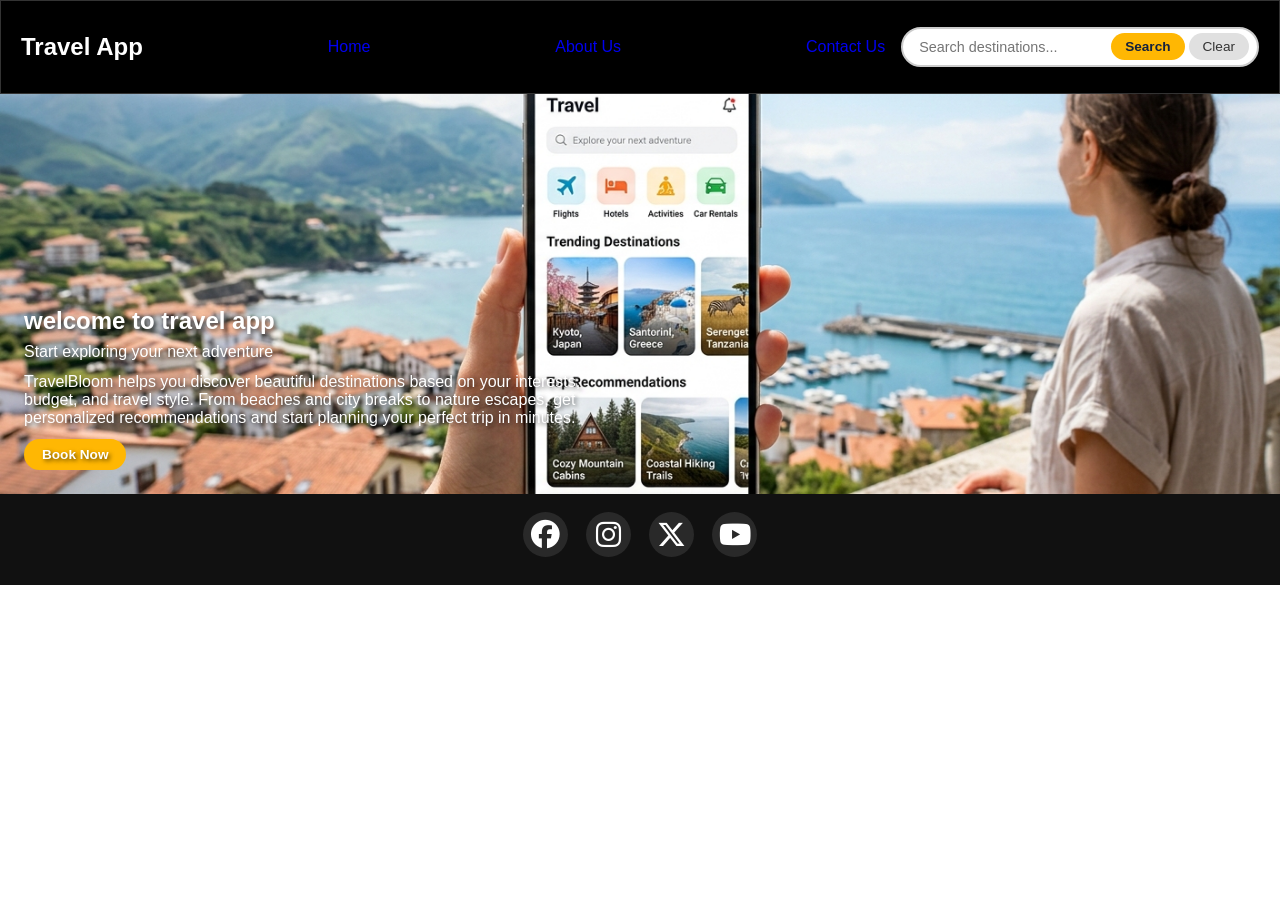
<file: index.html>
<!DOCTYPE html>
<html lang="en">
<head>
    <meta charset="UTF-8">
    <meta name="viewport" content="width=device-width, initial-scale=1.0">
    <title>Travel App</title>
    <link rel="stylesheet" href="index.css">
    <link rel="stylesheet" href="https://cdnjs.cloudflare.com/ajax/libs/font-awesome/6.4.0/css/all.min.css">
    <style>
        body {
            font-family: Arial, sans-serif;
            margin: 0;
            padding: 0;
        }
    </style>
</head>
<body>
    <div class="container">
         <header>
            
            <nav>
              <ul>
                <h1>Travel App</h1>
                                <li><a href="home.html">Home</a></li>
                                <li><a href="about.html">About Us</a></li>
                                <li><a href="contact.html">Contact Us</a></li>
                
              </ul>
               <div class="search-bar">
               <input type="text" id="searchInput" placeholder="Search destinations..." />
               <button type="button" id="searchButton">Search</button>
               <button type="button" id="clearButton">Clear</button>
              </div>

           </nav>
       
         </header>

                 <div id="searchResults"></div>
          

    </div>
    <main>
        <section class="hero">
             <h2>welcome to travel app</h2>
             <img src="travelapp.png" alt="app logo">
             
             <p>Start exploring your next adventure</p>
             <p>
              TravelBloom helps you discover beautiful destinations based on your interests,
             budget, and travel style. From beaches and city breaks to nature escapes,
              get personalized recommendations and start planning your perfect trip in minutes.
             </p>
             <button type="button" class="book-now-btn">Book Now</button>
        </section>
    </main>
    <footer class="social-links">
        <a href="https://www.facebook.com" target="_blank" rel="noopener noreferrer"><i class="fab fa-facebook"></i></a>
        <a href="https://www.instagram.com" target="_blank" rel="noopener noreferrer"><i class="fab fa-instagram"></i></a>
        <a href="https://x.com" target="_blank" rel="noopener noreferrer"><i class="fab fa-x-twitter"></i></a>
        <a href="https://www.youtube.com" target="_blank" rel="noopener noreferrer"><i class="fab fa-youtube"></i></a>
    </footer>
    <script src="travel_recommendation.js"></script>
</body>
</html>
</file>
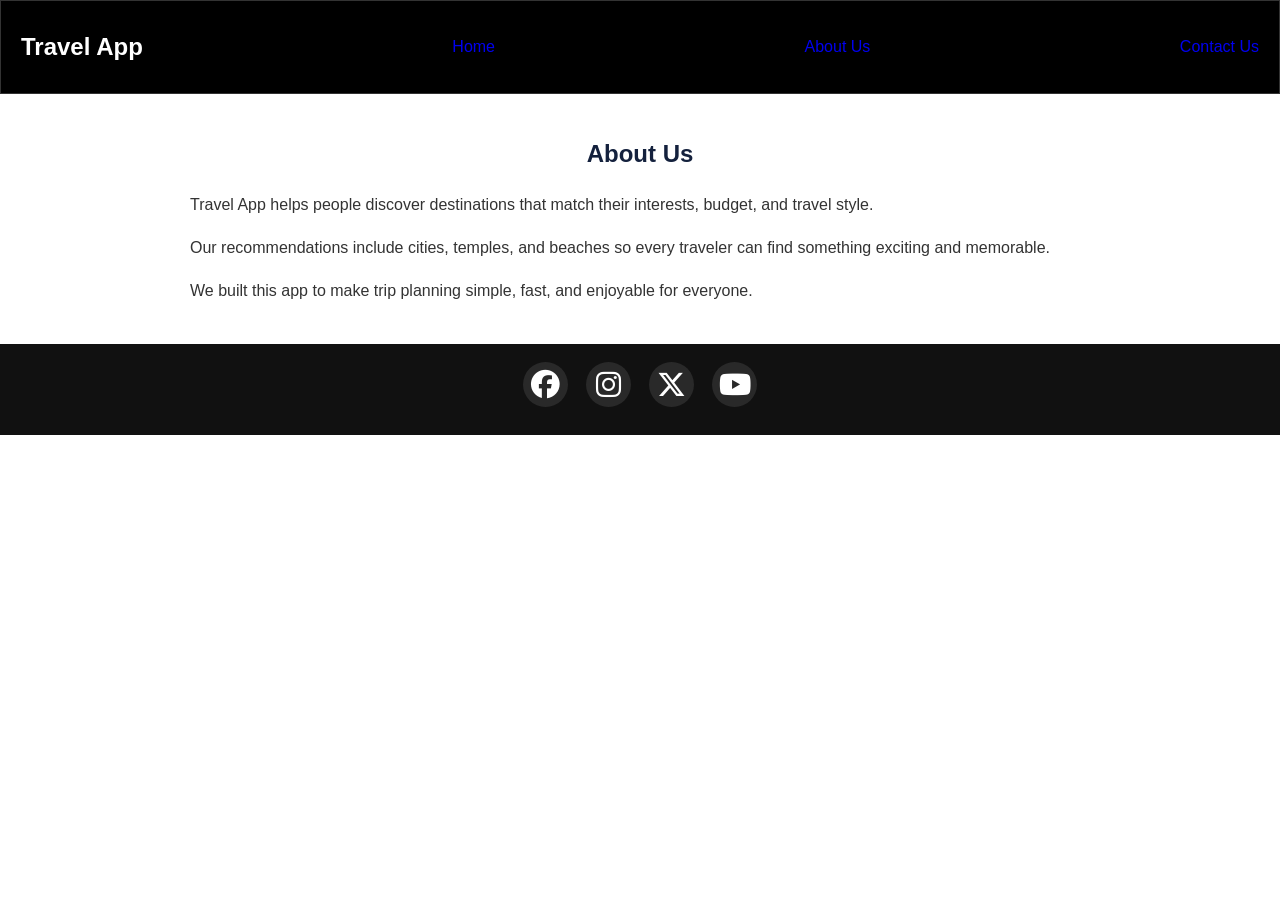
<file: about.html>
<!DOCTYPE html>
<html lang="en">
<head>
    <meta charset="UTF-8">
    <meta name="viewport" content="width=device-width, initial-scale=1.0">
    <title>About Us - Travel App</title>
    <link rel="stylesheet" href="index.css">
    <link rel="stylesheet" href="https://cdnjs.cloudflare.com/ajax/libs/font-awesome/6.4.0/css/all.min.css">
    <style>
        body {
            font-family: Arial, sans-serif;
            margin: 0;
            padding: 0;
        }
        .page-content {
            max-width: 900px;
            margin: 40px auto;
            padding: 0 20px;
            line-height: 1.7;
            color: #333;
        }
        .page-content h2 {
            color: #14213d;
            margin-bottom: 12px;
        }
        .page-content p {
            margin-bottom: 14px;
        }
    </style>
</head>
<body>
    <div class="container">
        <header>
            <nav>
                <ul>
                    <h1>Travel App</h1>
                    <li><a href="home.html">Home</a></li>
                    <li><a href="about.html">About Us</a></li>
                    <li><a href="contact.html">Contact Us</a></li>
                </ul>
            </nav>
        </header>
    </div>

    <main class="page-content">
        <h2>About Us</h2>
        <p>Travel App helps people discover destinations that match their interests, budget, and travel style.</p>
        <p>Our recommendations include cities, temples, and beaches so every traveler can find something exciting and memorable.</p>
        <p>We built this app to make trip planning simple, fast, and enjoyable for everyone.</p>
    </main>

    <footer class="social-links">
        <a href="https://www.facebook.com" target="_blank" rel="noopener noreferrer"><i class="fab fa-facebook"></i></a>
        <a href="https://www.instagram.com" target="_blank" rel="noopener noreferrer"><i class="fab fa-instagram"></i></a>
        <a href="https://x.com" target="_blank" rel="noopener noreferrer"><i class="fab fa-x-twitter"></i></a>
        <a href="https://www.youtube.com" target="_blank" rel="noopener noreferrer"><i class="fab fa-youtube"></i></a>
    </footer>
</body>
</html>
</file>
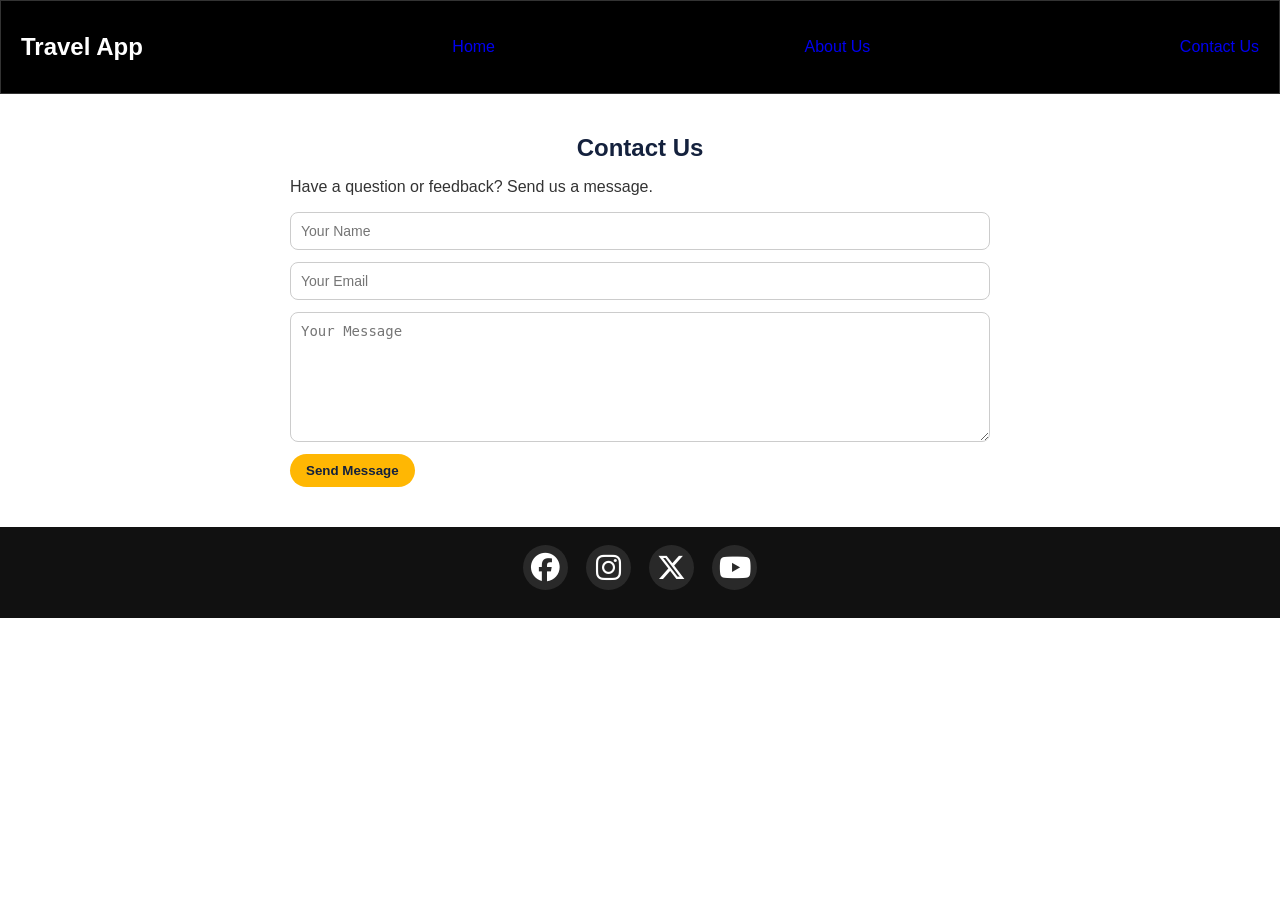
<file: contact.html>
<!DOCTYPE html>
<html lang="en">
<head>
    <meta charset="UTF-8">
    <meta name="viewport" content="width=device-width, initial-scale=1.0">
    <title>Contact Us - Travel App</title>
    <link rel="stylesheet" href="index.css">
    <link rel="stylesheet" href="https://cdnjs.cloudflare.com/ajax/libs/font-awesome/6.4.0/css/all.min.css">
    <style>
        body {
            font-family: Arial, sans-serif;
            margin: 0;
            padding: 0;
        }
        .page-content {
            max-width: 700px;
            margin: 40px auto;
            padding: 0 20px;
            color: #333;
        }
        .page-content h2 {
            color: #14213d;
            margin-bottom: 16px;
        }
        .contact-form {
            display: grid;
            gap: 12px;
            margin-top: 10px;
        }
        .contact-form input,
        .contact-form textarea {
            width: 100%;
            padding: 10px;
            border: 1px solid #ccc;
            border-radius: 8px;
            box-sizing: border-box;
            font-size: 14px;
        }
        .contact-form textarea {
            min-height: 130px;
            resize: vertical;
        }
        .contact-form button {
            width: fit-content;
            background-color: #ffb703;
            color: #14213d;
            border: none;
            border-radius: 18px;
            padding: 9px 16px;
            font-weight: 700;
            cursor: pointer;
        }
        .contact-form button:hover {
            background-color: #ffcb52;
        }
        .form-message {
            margin-top: 12px;
            padding: 10px 12px;
            border-radius: 8px;
            font-size: 14px;
            display: none;
        }
        .form-message.success {
            background-color: #e8f8ee;
            color: #1b7f46;
            border: 1px solid #b9e7cd;
            display: block;
        }
    </style>
</head>
<body>
    <div class="container">
        <header>
            <nav>
                <ul>
                    <h1>Travel App</h1>
                    <li><a href="home.html">Home</a></li>
                    <li><a href="about.html">About Us</a></li>
                    <li><a href="contact.html">Contact Us</a></li>
                </ul>
            </nav>
        </header>
    </div>

    <main class="page-content">
        <h2>Contact Us</h2>
        <p>Have a question or feedback? Send us a message.</p>

        <form class="contact-form" id="contactForm" action="#" method="post">
            <input type="text" name="name" placeholder="Your Name" required>
            <input type="email" name="email" placeholder="Your Email" required>
            <textarea name="message" placeholder="Your Message" required></textarea>
            <button type="submit">Send Message</button>
        </form>
        <div id="formMessage" class="form-message" role="status" aria-live="polite"></div>
    </main>

    <footer class="social-links">
        <a href="https://www.facebook.com" target="_blank" rel="noopener noreferrer"><i class="fab fa-facebook"></i></a>
        <a href="https://www.instagram.com" target="_blank" rel="noopener noreferrer"><i class="fab fa-instagram"></i></a>
        <a href="https://x.com" target="_blank" rel="noopener noreferrer"><i class="fab fa-x-twitter"></i></a>
        <a href="https://www.youtube.com" target="_blank" rel="noopener noreferrer"><i class="fab fa-youtube"></i></a>
    </footer>

    <script>
        const contactForm = document.getElementById("contactForm");
        const formMessage = document.getElementById("formMessage");

        contactForm.addEventListener("submit", function (event) {
            event.preventDefault();

            formMessage.textContent = "Message sent successfully. We will get back to you soon.";
            formMessage.className = "form-message success";

            contactForm.reset();
        });
    </script>
</body>
</html>
</file>
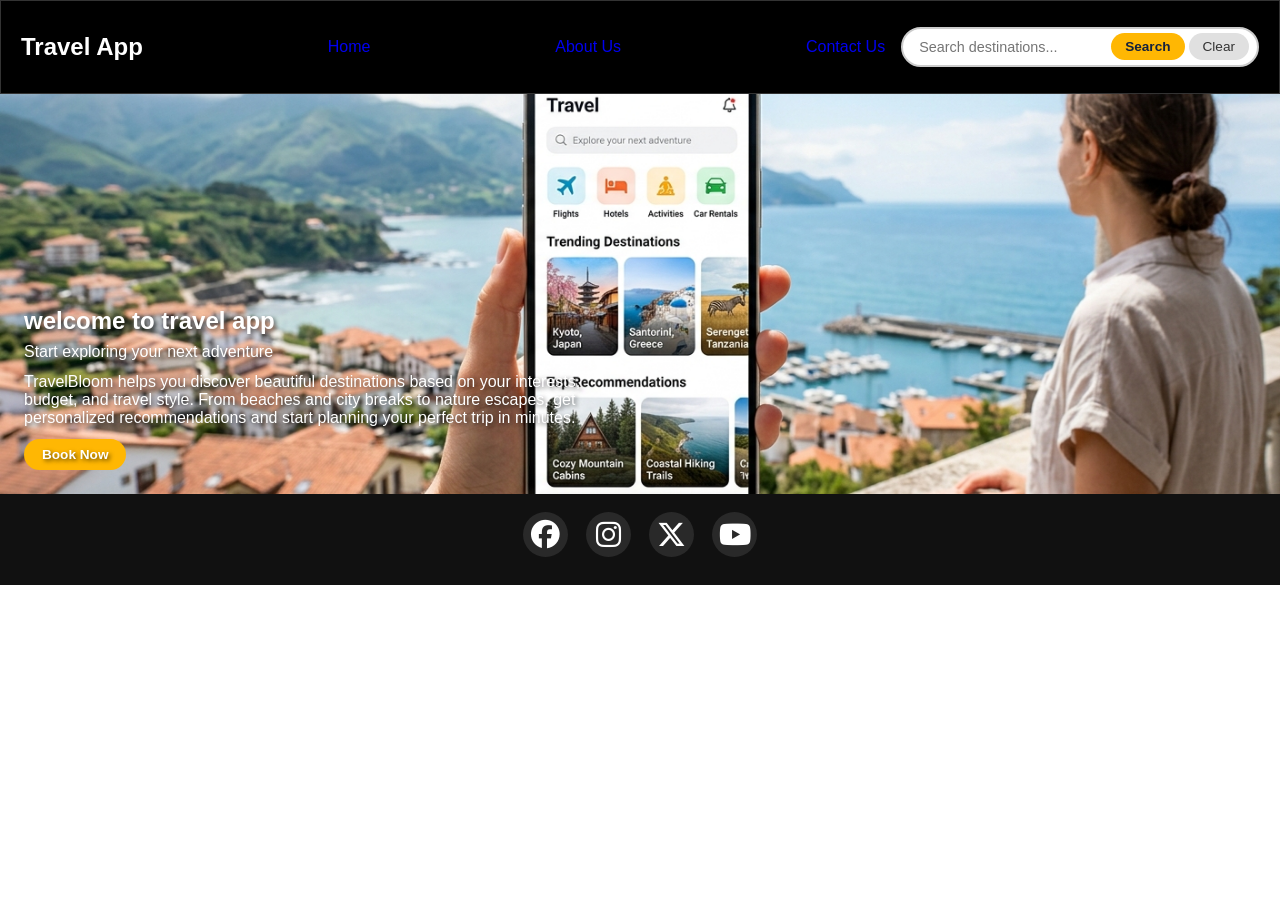
<file: home.html>
<!DOCTYPE html>
<html lang="en">
<head>
    <meta charset="UTF-8">
    <meta name="viewport" content="width=device-width, initial-scale=1.0">
    <title>Travel App</title>
    <link rel="stylesheet" href="index.css">
    <link rel="stylesheet" href="https://cdnjs.cloudflare.com/ajax/libs/font-awesome/6.4.0/css/all.min.css">
    <style>
        body {
            font-family: Arial, sans-serif;
            margin: 0;
            padding: 0;
        }
    </style>
</head>
<body>
    <div class="container">
         <header>
            
            <nav>
              <ul>
                <h1>Travel App</h1>
                <li><a href="home.html">Home</a></li>
                <li><a href="about.html">About Us</a></li>
                <li><a href="contact.html">Contact Us</a></li>
                
              </ul>
               <div class="search-bar">
               <input type="text" id="searchInput" placeholder="Search destinations..." />
               <button type="button" id="searchButton">Search</button>
               <button type="button" id="clearButton">Clear</button>
              </div>

           </nav>
       
         </header>

                 <div id="searchResults"></div>
          

    </div>
    <main>
        <section class="hero">
             <h2>welcome to travel app</h2>
             <img src="travelapp.png" alt="app logo">
             
             <p>Start exploring your next adventure</p>
             <p>
              TravelBloom helps you discover beautiful destinations based on your interests,
             budget, and travel style. From beaches and city breaks to nature escapes,
              get personalized recommendations and start planning your perfect trip in minutes.
             </p>
             <button type="button" class="book-now-btn">Book Now</button>
        </section>
    </main>
    <footer class="social-links">
        <a href="https://www.facebook.com" target="_blank" rel="noopener noreferrer"><i class="fab fa-facebook"></i></a>
        <a href="https://www.instagram.com" target="_blank" rel="noopener noreferrer"><i class="fab fa-instagram"></i></a>
        <a href="https://x.com" target="_blank" rel="noopener noreferrer"><i class="fab fa-x-twitter"></i></a>
        <a href="https://www.youtube.com" target="_blank" rel="noopener noreferrer"><i class="fab fa-youtube"></i></a>
    </footer>
    <script src="travel_recommendation.js"></script>
</body>
</html>
</file>
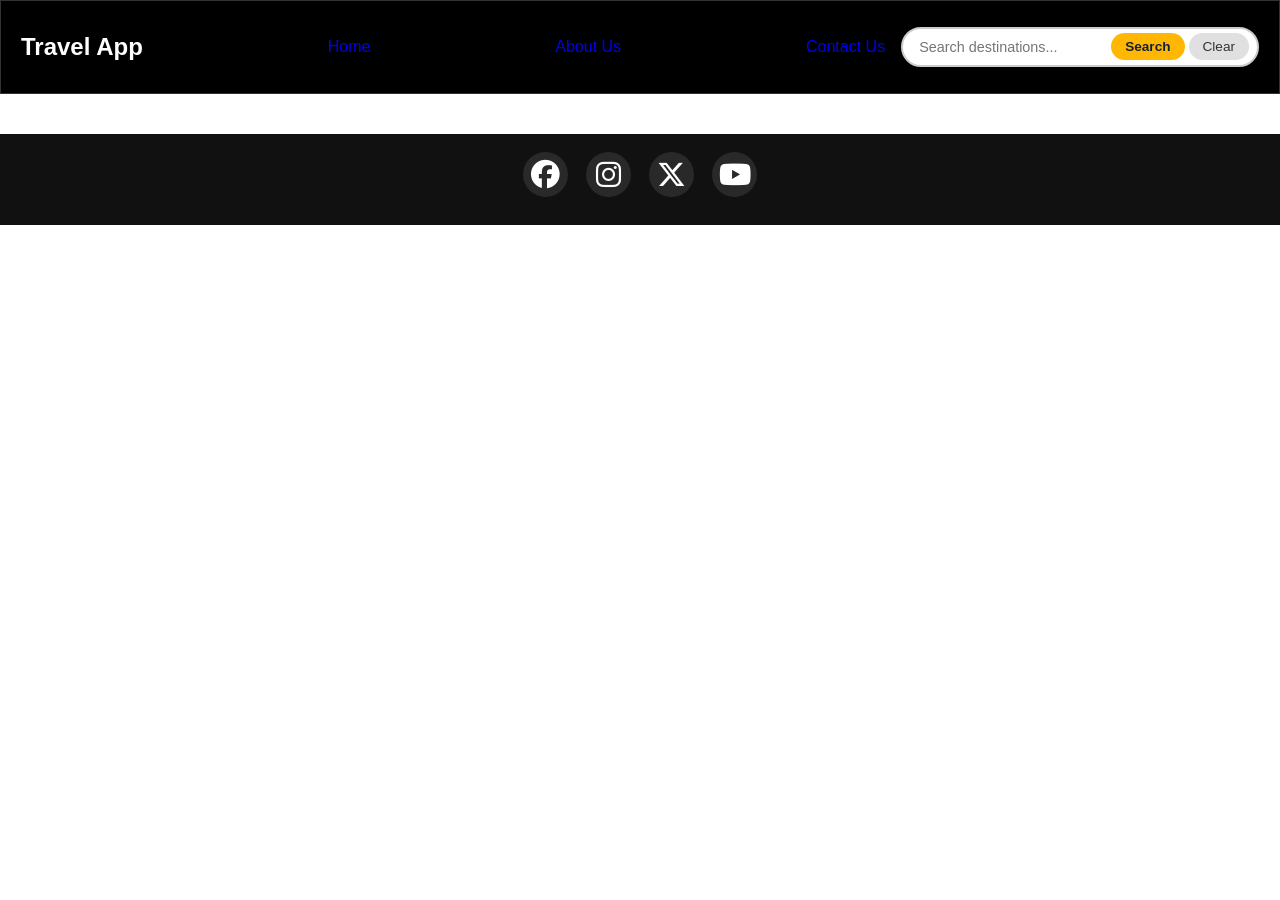
<file: travel_recommendation copy.html>
<!DOCTYPE html>
<html lang="en">
<head>
    <meta charset="UTF-8">
    <meta name="viewport" content="width=device-width, initial-scale=1.0">
    <title>Travel Recommendations</title>
    <link rel="stylesheet" href="index.css">
    <link rel="stylesheet" href="https://cdnjs.cloudflare.com/ajax/libs/font-awesome/6.4.0/css/all.min.css">
    <style>
        body {
            font-family: Arial, sans-serif;
            margin: 0;
            padding: 0;
        }
        .recommendations-container {
            display: grid;
            grid-template-columns: repeat(auto-fill, minmax(300px, 1fr));
            gap: 20px;
            padding: 20px;
        }
        .recommendation-card {
            border: 1px solid #ddd;
            border-radius: 8px;
            overflow: hidden;
            box-shadow: 0 2px 8px rgba(0,0,0,0.1);
            transition: transform 0.3s ease;
        }
        .recommendation-card:hover {
            transform: translateY(-5px);
            box-shadow: 0 4px 12px rgba(0,0,0,0.2);
        }
        .recommendation-card img {
            width: 100%;
            height: 200px;
            object-fit: cover;
        }
        .recommendation-card-content {
            padding: 15px;
        }
        .recommendation-card h3 {
            margin: 0 0 10px 0;
            color: #333;
        }
        .recommendation-card p {
            margin: 0;
            color: #666;
            font-size: 14px;
            line-height: 1.5;
        }
        .recommendation-card .date-info {
            margin-top: 10px;
            padding-top: 10px;
            border-top: 1px solid #eee;
            font-size: 12px;
            color: #888;
        }
        .no-results {
            text-align: center;
            padding: 40px 20px;
            color: #999;
        }
    </style>
</head>
<body>
    <div class="container">
        <header>
            <nav>
                <ul>
                    <h1>Travel App</h1>
                    <li><a href="home.html">Home</a></li>
                    <li><a href="about.html">About Us</a></li>
                    <li><a href="contact.html">Contact Us</a></li>
                </ul>
                <div class="search-bar">
                    <input type="text" id="searchInput" placeholder="Search destinations..." />
                    <button type="button" id="searchButton">Search</button>
                    <button type="button" id="clearButton">Clear</button>
                </div>
            </nav>
        </header>
    </div>

    <main>
        <section class="recommendations">
            <div id="searchResults" class="recommendations-container"></div>
        </section>
    </main>

    <footer class="social-links">
        <a href="https://www.facebook.com" target="_blank" rel="noopener noreferrer"><i class="fab fa-facebook"></i></a>
        <a href="https://www.instagram.com" target="_blank" rel="noopener noreferrer"><i class="fab fa-instagram"></i></a>
        <a href="https://x.com" target="_blank" rel="noopener noreferrer"><i class="fab fa-x-twitter"></i></a>
        <a href="https://www.youtube.com" target="_blank" rel="noopener noreferrer"><i class="fab fa-youtube"></i></a>
    </footer>

    <script src="travel_recommendation.js"></script>
</body>
</html>
</file>
<file: index.css>
nav {
    display: flex;
    align-items: center;
    justify-content: space-between;
    gap: 16px;
    padding: 12px 20px;
    background-color:black;
    color: white;
    border: 1px solid #333; 
}

ul {
    display: flex;
    flex: 1;
    list-style-type: none;
    margin: 0;
    padding: 0;
    justify-content: space-between;
    align-items: center;
    gap: 20px;
}

ul a {
    text-decoration: none;
}

#searchbutton {
    white-space: nowrap;
}
.search-bar {
    display: flex;
    align-items: center;
    background-color: #ffffff;
    border-radius: 25px;
    padding: 4px 8px;
    gap: 4px;
    border: 2px solid #ccc;
}

.search-bar input {
    border: none;
    outline: none;
    background: transparent;
    padding: 6px 8px;
    font-size: 0.9rem;
    color: #333;
    width: 180px;
}

.search-bar button {
    border: none;
    border-radius: 20px;
    padding: 6px 14px;
    font-size: 0.85rem;
    cursor: pointer;
}

#searchButton {
    background-color: #ffb703;
    color: #14213d;
    font-weight: 700;
}

#searchButton:hover {
    background-color: #ffcb52;
}

#clearButton {
    background-color: #e0e0e0;
    color: #333;
}

#clearButton:hover {
    background-color: #c9c9c9;
}
/*h2{
    text-align: center;
    color: #333;
}*/

.hero {
    position: relative;
    width: 100%;
    height: 400px;
    display: flex;
    flex-direction: column;
    justify-content: flex-end;
    align-items: flex-start;
    padding: 24px;
    overflow: hidden;
    box-sizing: border-box;
}

.hero img {
    position: absolute;
    top: 0;
    left: 0;
    width: 100%;
    height: 100%;
    object-fit: cover;
    z-index: 1;
}

.hero h2,
.hero p,
.hero button {
    position: relative;
    z-index: 2;
    color: white;
    text-shadow: 2px 2px 4px rgba(0, 0, 0, 0.6);
}

.hero h2 {
    text-align: left;
    margin: 0 0 8px;
}

.hero p {
    text-align: left;
    max-width: 600px;
    padding: 0;
    margin: 0 0 12px;
}

.book-now-btn {
    background-color: #ffb703;
    color: #14213d;
    border: none;
    padding: 8px 18px;
    border-radius: 18px;
    font-size: 0.85rem;
    font-weight: 700;
    cursor: pointer;
}

.book-now-btn:hover {
    background-color: #ffcb52;
}
h2 {
    text-align: center;
    color: #333;
}

.social-links {
    display: flex;
    justify-content: center;
    gap: 18px;
    padding: 18px 20px 28px;
    background-color: #111;
    flex-wrap: wrap;
}

.social-links a {
    color: #ffffff;
    text-decoration: none;
    font-size: 1.8rem;
    transition: color 0.3s ease;
    display: flex;
    align-items: center;
    justify-content: center;
    width: 45px;
    height: 45px;
    border-radius: 50%;
    background-color: rgba(255, 255, 255, 0.1);
}

.social-links a:hover {
    color: #ffb703;
    background-color: rgba(255, 183, 3, 0.2);
}
</file>
